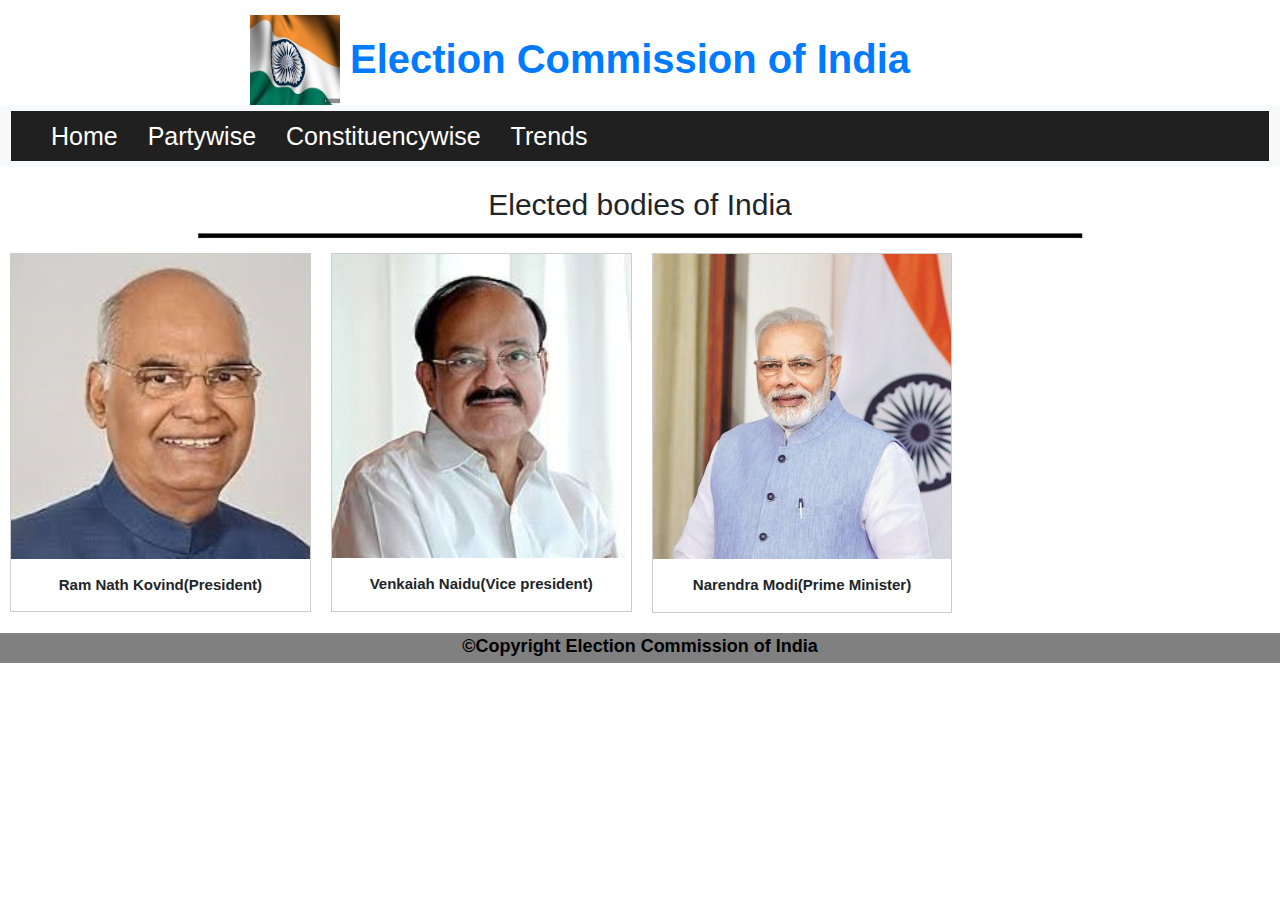
<file: DADV/index.html>
<!doctype html>
<html>
<head>
<link rel="icon" href="images/fav.png"/>
<title>Election Commission of India</title>
<link href="css/style.css" rel="stylesheet"/>

<!-- Carousel Links Start -->
<link rel="stylesheet"
	href="https://maxcdn.bootstrapcdn.com/bootstrap/3.3.7/css/bootstrap.min.css">
<script
	src="https://ajax.googleapis.com/ajax/libs/jquery/3.3.1/jquery.min.js"></script>
<script
	src="https://maxcdn.bootstrapcdn.com/bootstrap/3.3.7/js/bootstrap.min.js"></script>
<!-- Carousel Links End -->

<meta charset="utf-8">
  <meta name="viewport" content="width=device-width, initial-scale=1">
  <link rel="stylesheet" href="https://maxcdn.bootstrapcdn.com/bootstrap/4.3.1/css/bootstrap.min.css">
  <script src="https://ajax.googleapis.com/ajax/libs/jquery/3.3.1/jquery.min.js"></script>
  <script src="https://cdnjs.cloudflare.com/ajax/libs/popper.js/1.14.7/umd/popper.min.js"></script>
  <script src="https://maxcdn.bootstrapcdn.com/bootstrap/4.3.1/js/bootstrap.min.js"></script>

  
<style>
.navbar ul li a:hover{background:#958E8D; color:#000;}

* {box-sizing: border-box}
.mySlides1, .mySlides2 {display: none}
img {vertical-align: middle;}

/* Slideshow container */
.slideshow-container {
 
  position: relative;
  margin: auto;
}

/* Next & previous buttons */
.prev, .next {
  cursor: pointer;
  position: absolute;
  top: 50%;
  width: auto;
  padding: 16px;
  margin-top: -22px;
  color: white;
  font-weight: bold;
  font-size: 18px;
  transition: 0.6s ease;
  border-radius: 0 3px 3px 0;
  user-select: none;
}

/* Position the "next button" to the right */
.next {
  right: 0;
  border-radius: 3px 0 0 3px;
}

/* On hover, add a grey background color */
.prev:hover, .next:hover {
  background-color: #f1f1f1;
  color: black;
}
</style>
  
</head>

<body>
<div id="header">
	<div id="logo" style="margin-left: 250px">
	<a href="index.html"><img src="images/logo.png" alt="logo"></a>
	<a href="index.html"><h1>Election Commission of India</h1></a>
	</div>
</div>

<nav class="navbar navbar-expand-lg navbar-light bg-light navbar-custom" style="width:100%">
  <button class="navbar-toggler" type="button" data-toggle="collapse" data-target="#navbarSupportedContent" aria-controls="navbarSupportedContent" aria-expanded="false" aria-label="Toggle navigation">
    <span class="navbar-toggler-icon"></span>
  </button>
  

  <div class="collapse navbar-collapse" id="navbarSupportedContent" style="background:#202020;">
    <ul class="navbar-nav mr-auto">
      <li class="nav-item active">
        <a class="nav-link" href="index.html" style="color:#fff;font-size:25px; padding-left:25px;">Home <span class="sr-only">(current)</span></a>
      </li>
      <li class="nav-item">
        <a class="nav-link" href="party.html" style="color:#fff;font-size:25px;padding-left:25px;">Partywise</a>
      </li>
	  <li class="nav-item">
        <a class="nav-link" href="const.html" style="color:#fff;font-size:25px;padding-left:25px;">Constituencywise</a>
      </li>
	  <li class="nav-item">
        <a class="nav-link" href="trend.html" style="color:#fff;font-size:25px;padding-left:25px;">Trends</a>
      </li>
  </div>
</nav>

<!-- <div class="slideshow-container">
		<div class="mySlides1">
				<img src="images/Capture3.png" style="width:98.5%; margin-left:10px; margin-right:10px;">
			</div>

  <div class="mySlides1">
    <img src="images/Capture2.png" style="width:98.5%; margin-left:10px; margin-right:10px;">
  </div>
  
 

  <a class="prev" onclick="plusSlides(-1, 0)">&#10094;</a>
  <a class="next" onclick="plusSlides(1, 0)">&#10095;</a>
</div> -->

<script>
var slideIndex = [1,1];
var slideId = ["mySlides1"]
showSlides(1, 0);
showSlides(1, 1);

function plusSlides(n, no) {
  showSlides(slideIndex[no] += n, no);
}

function showSlides(n, no) {
  var i;
  var x = document.getElementsByClassName(slideId[no]);
  if (n > x.length) {slideIndex[no] = 1}    
  if (n < 1) {slideIndex[no] = x.length}
  for (i = 0; i < x.length; i++) {
     x[i].style.display = "none";  
  }
  x[slideIndex[no]-1].style.display = "block";  
}
</script>	
<div class="clear"></div>
<div id="Content">
<center><h1 style="font-size:30px;">Elected bodies of India</h1></center>
<center><img src="images/line1.jpg" alt="bottom img" /></center>
	<div class="gallery">
	 
	   <img src="images/c1.jpg" alt="5Terre">
	
	 <div class="desc"><b style="font-size:15px;">Ram Nath Kovind(President)</b></div>
	</div>

	<div class="gallery">
	   <img src="images/c2.jpg" alt="Forest" >
	 <div class="desc"><b style="font-size:15px;">Venkaiah Naidu(Vice president)</b></div>
	</div>

	<div class="gallery">
	   <img src="images/c5.jpg" alt="Northern Lights" >
	 <div class="desc"><b style="font-size:15px;">Narendra Modi(Prime Minister)</b></div>
	</div>
</div>
<div class="clear"></div>

<div id="footer">
  <center><p>©Copyright Election Commission of India</p></center>
</div>

</body>
</html>
</file>
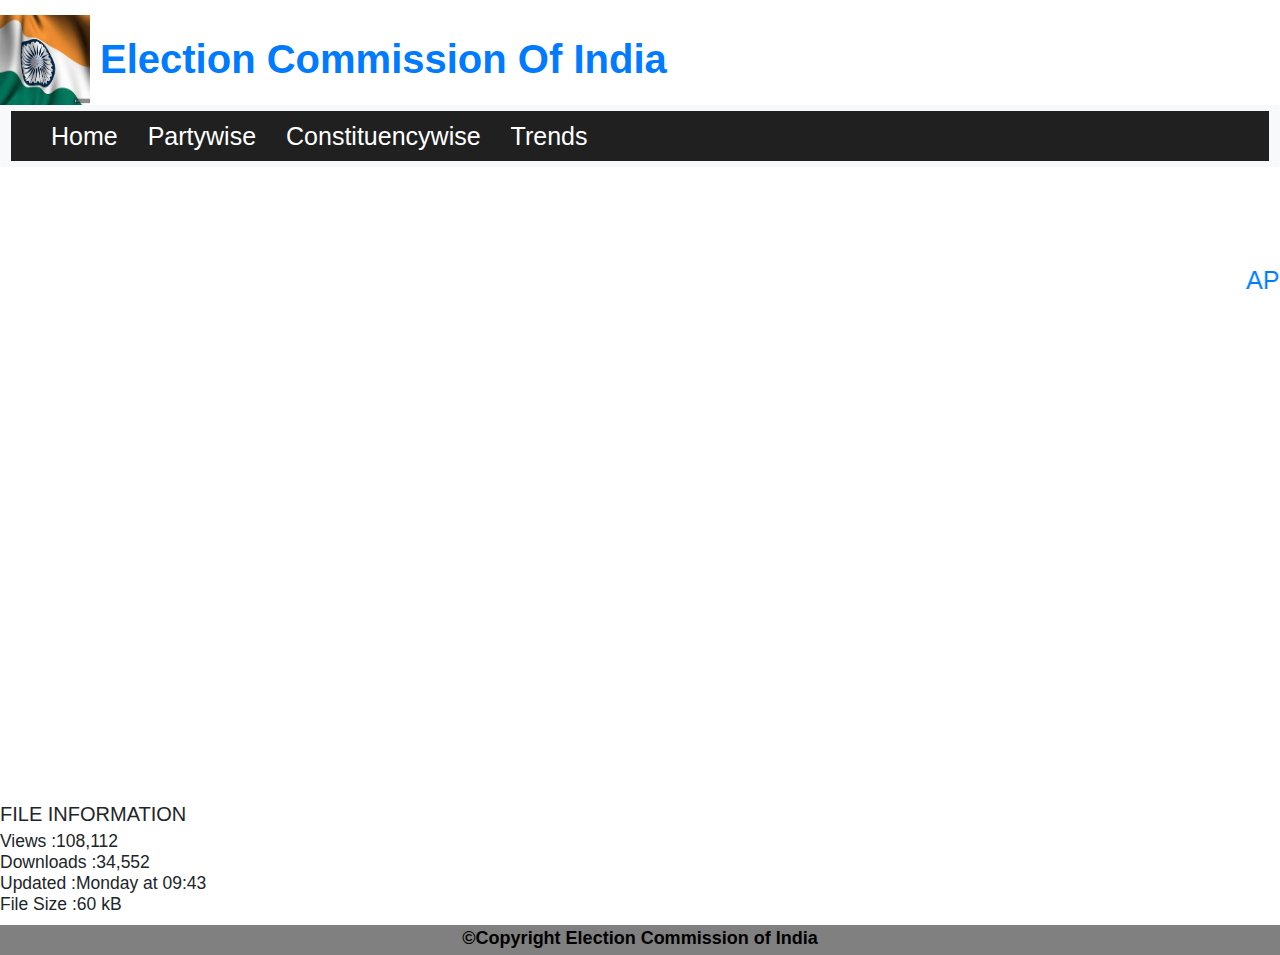
<file: DADV/about.html>
<!doctype html>
<html>
<head>
<link rel="icon" href="images/fav.png"/>
<title>Election Commission Of India</title>
<link href="css/style.css" rel="stylesheet"/>

<!-- Carousel Links Start -->
<link rel="stylesheet"
	href="https://maxcdn.bootstrapcdn.com/bootstrap/3.3.7/css/bootstrap.min.css">
<script
	src="https://ajax.googleapis.com/ajax/libs/jquery/3.3.1/jquery.min.js"></script>
<script
	src="https://maxcdn.bootstrapcdn.com/bootstrap/3.3.7/js/bootstrap.min.js"></script>
<!-- Carousel Links End -->

<meta charset="utf-8">
  <meta name="viewport" content="width=device-width, initial-scale=1">
  <link rel="stylesheet" href="https://maxcdn.bootstrapcdn.com/bootstrap/4.3.1/css/bootstrap.min.css">
  <script src="https://ajax.googleapis.com/ajax/libs/jquery/3.3.1/jquery.min.js"></script>
  <script src="https://cdnjs.cloudflare.com/ajax/libs/popper.js/1.14.7/umd/popper.min.js"></script>
  <script src="https://maxcdn.bootstrapcdn.com/bootstrap/4.3.1/js/bootstrap.min.js"></script> 
<style>
.navbar ul li a:hover{background:#958E8D; color:#000;}
</style>
  
</head>

<body>
<div id="header">
	<div id="logo">
	<a href="index.html"><img src="images/logo.png" alt="logo"></a>
	<a href="index.html"><h1>Election Commission Of India</h1></a>
	</div>
</div>

<nav class="navbar navbar-expand-lg navbar-light bg-light" style="width:100%">
  <button class="navbar-toggler" type="button" data-toggle="collapse" data-target="#navbarSupportedContent" aria-controls="navbarSupportedContent" aria-expanded="false" aria-label="Toggle navigation">
    <span class="navbar-toggler-icon"></span>
  </button>

  <div class="collapse navbar-collapse" id="navbarSupportedContent" style="background:#202020;">
    <ul class="navbar-nav mr-auto">
      <li class="nav-item active">
        <a class="nav-link" href="index.html" style="color:#fff;font-size:25px; padding-left:25px;">Home <span class="sr-only">(current)</span></a>
      </li>
      <li class="nav-item">
        <a class="nav-link" href="party.html" style="color:#fff;font-size:25px;padding-left:25px;">Partywise</a>
      </li>
	  <li class="nav-item">
        <a class="nav-link" href="const.html" style="color:#fff;font-size:25px;padding-left:25px;">Constituencywise</a>
      </li>
	  <li class="nav-item">
        <a class="nav-link" href="trend.html" style="color:#fff;font-size:25px;padding-left:25px;">Trends</a>
      </li>
	  
  </div>
</nav>

 <div id="bg">
<div id="scroll">
<marquee behavior="scroll" align="middle" direction="left" scrollamount="4" onmouseover="this.stop()" onmouseout="this.start()" style="color:#99FFFF;"><br /><br />    <a href="https://nvsp.in/">APPLY VOTERID</a>  <a href="http://servicevoter.nic.in/">SERVICE VOTERSPORTAL</a>  <a href="https://eci.gov.in/files/file/9997-final-voter-turnout-of-phase-1-to-phase-7-of-the-lok-sabha-elections-2019/">Final Voter turnout of Phase 1 to Phase 7 of the Lok Sabha Elections 2019</a><br /><br />  </marquee>
</div>
<center><iframe width="850" height="450" src="https://www.youtube.com/embed/ZsR-cBW6a_Q" frameborder="0" allow="accelerometer; autoplay; encrypted-media; gyroscope; picture-in-picture" allowfullscreen></iframe></center>


<h2>FILE INFORMATION</h2>
<h3>
<ul style="list-style-type:none;">
  <li>Views     :108,112</li>
  <li>Downloads :34,552</li>
  <li>Updated   :Monday at 09:43</li>
  
  <li>File Size :60 kB</li>

</ul>  
</h3>
<div class="clear"></div>

<div id="footer">
	<center><p>©Copyright Election Commission of India</p></center>
</div>

</div>

</body>
</html>
</file>
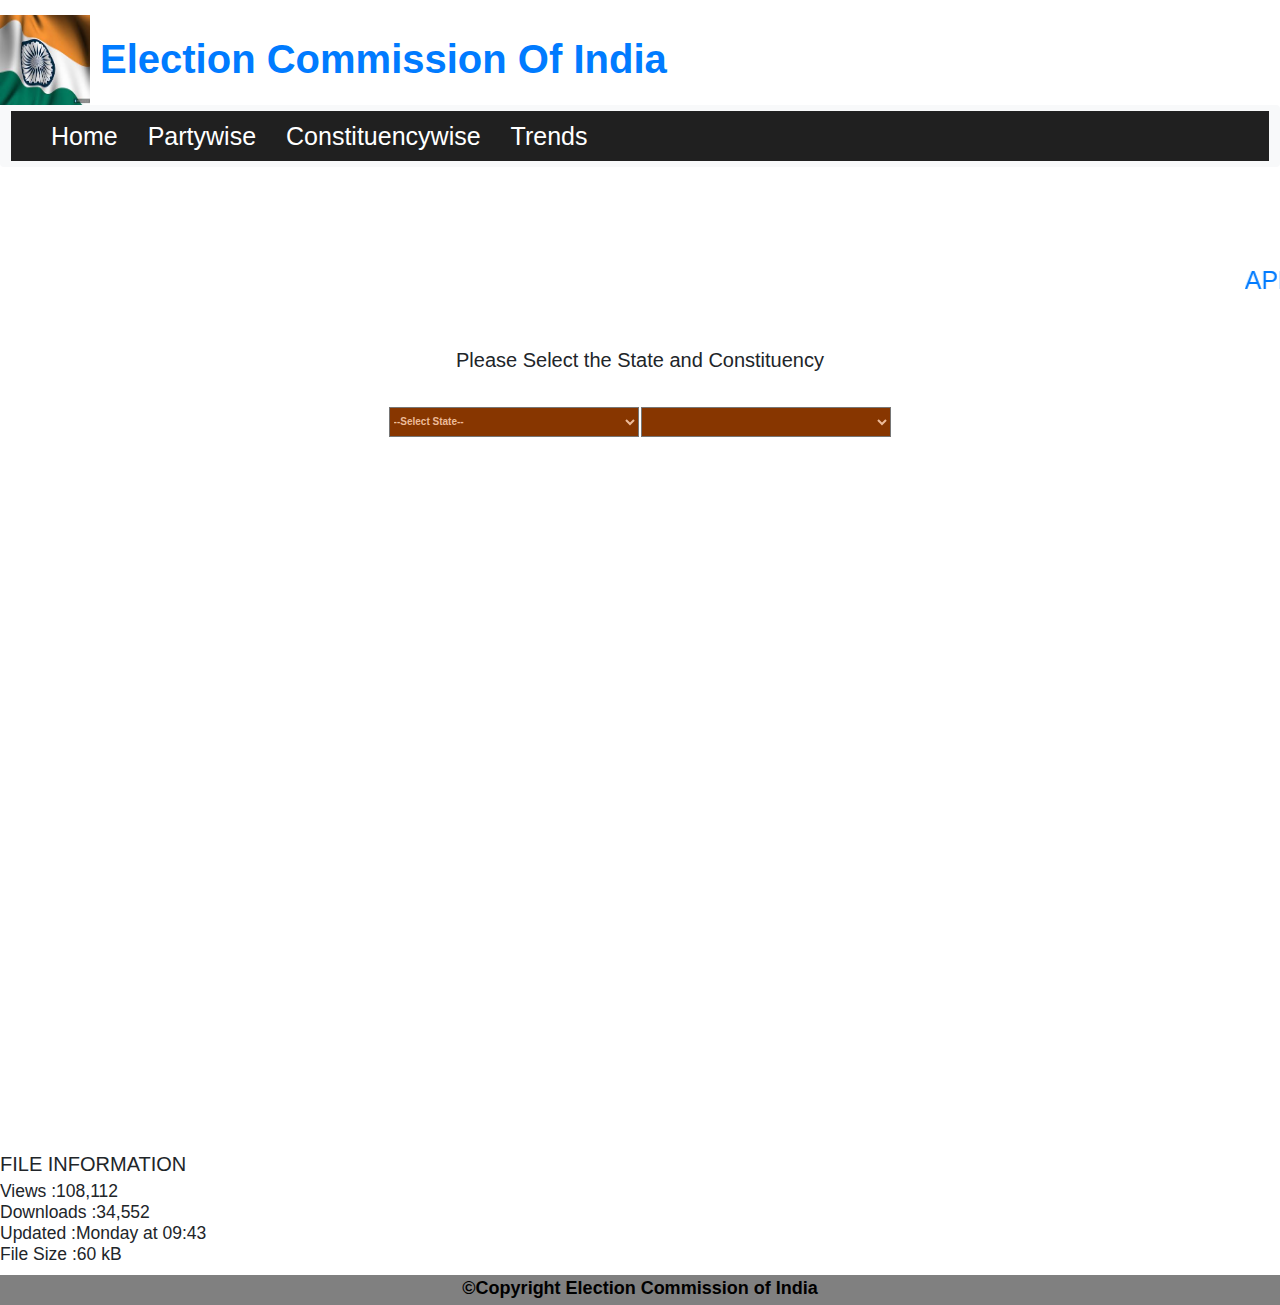
<file: DADV/const.html>
<!doctype html>
<html>
<head>
<link rel="icon" href="images/fav.png"/>
<title>Election Commission Of India</title>
<link href="css/style.css" rel="stylesheet"/>

<!-- Carousel Links Start -->
<link rel="stylesheet"
	href="https://maxcdn.bootstrapcdn.com/bootstrap/3.3.7/css/bootstrap.min.css">
<script
	src="https://ajax.googleapis.com/ajax/libs/jquery/3.3.1/jquery.min.js"></script>
<script
	src="https://maxcdn.bootstrapcdn.com/bootstrap/3.3.7/js/bootstrap.min.js"></script>
<!-- Carousel Links End -->

<meta charset="utf-8">
  <meta name="viewport" content="width=device-width, initial-scale=1">
  <link rel="stylesheet" href="https://maxcdn.bootstrapcdn.com/bootstrap/4.3.1/css/bootstrap.min.css">
  <script src="https://ajax.googleapis.com/ajax/libs/jquery/3.3.1/jquery.min.js"></script>
  <script src="https://cdnjs.cloudflare.com/ajax/libs/popper.js/1.14.7/umd/popper.min.js"></script>
  <script src="https://maxcdn.bootstrapcdn.com/bootstrap/4.3.1/js/bootstrap.min.js"></script>
  <script type="text/javascript" src="javascript/const.js"></script>
  <script src="https://cdn.plot.ly/plotly-latest.min.js"></script>


  
<style>
.navbar ul li a:hover{background:#958E8D; color:#000;}
</style>
  
</head>

<body>
<div id="header">
	<div id="logo">
	<a href="index.html"><img src="images/logo.png" alt="logo"></a>
	<a href="index.html"><h1>Election Commission Of India</h1></a>
	</div>
</div>

<nav class="navbar navbar-expand-lg navbar-light bg-light" style="width:100%">
  <button class="navbar-toggler" type="button" data-toggle="collapse" data-target="#navbarSupportedContent" aria-controls="navbarSupportedContent" aria-expanded="false" aria-label="Toggle navigation">
    <span class="navbar-toggler-icon"></span>
  </button>

  <div class="collapse navbar-collapse" id="navbarSupportedContent" style="background:#202020;">
    <ul class="navbar-nav mr-auto">
      <li class="nav-item active">
        <a class="nav-link" href="index.html" style="color:#fff;font-size:25px; padding-left:25px;">Home <span class="sr-only">(current)</span></a>
      </li>
      <li class="nav-item">
        <a class="nav-link" href="party.html" style="color:#fff;font-size:25px;padding-left:25px;">Partywise</a>
      </li>
	  <li class="nav-item">
        <a class="nav-link" href="const.html" style="color:#fff;font-size:25px;padding-left:25px;">Constituencywise</a>
      </li>
	  <li class="nav-item">
        <a class="nav-link" href="trend.html" style="color:#fff;font-size:25px;padding-left:25px;"> Trends</a>
      </li>
	  
  </div>
</nav>

 <div id="bg">
<div id="scroll">
<marquee behavior="scroll" align="middle" direction="left" scrollamount="4" onmouseover="this.stop()" onmouseout="this.start()" style="color:#99FFFF;"><br /><br />    <a href="https://nvsp.in/">APPLY VOTERID</a>  <a href="http://servicevoter.nic.in/">SERVICE VOTERSPORTAL</a>  <a href="https://eci.gov.in/files/file/9997-final-voter-turnout-of-phase-1-to-phase-7-of-the-lok-sabha-elections-2019/">Final Voter turnout of Phase 1 to Phase 7 of the Lok Sabha Elections 2019</a><br /><br />  </marquee>
</div>
<center>
<div id="state">
		<h2>Please Select the State and Constituency</h2>
				&nbsp;
				<br><br>
			  
				   <select name="dropdown" id="selectS" style="width: 250px; height: 30px; color:#EDBB99; font-weight:bold; background:#873600;" onchange="updatestate(this)">
		
					   
		
				</select>
				   <select name="dropdown1" id="selectC" style="width: 250px; height: 30px; color:#EDBB99; font-weight:bold; background:#873600;"  onchange="updateconst(this)" >
				   
		
				</select>
				   <br>
				   <br>
				   <div id="myDiv" style="width:700px;height:700px;"></div>
		</div>
</center>


<h2>FILE INFORMATION</h2>
<h3>
<ul style="list-style-type:none;">
  <li>Views     :108,112</li>
  <li>Downloads :34,552</li>
  <li>Updated   :Monday at 09:43</li>
  
  <li>File Size :60 kB</li>

</ul>  
</h3>

<div class="clear"></div>

<div id="footer">
	<center><p>©Copyright Election Commission of India</p></center>
</div>

</div>

</body>
</html>





</body>
</html>
</file>
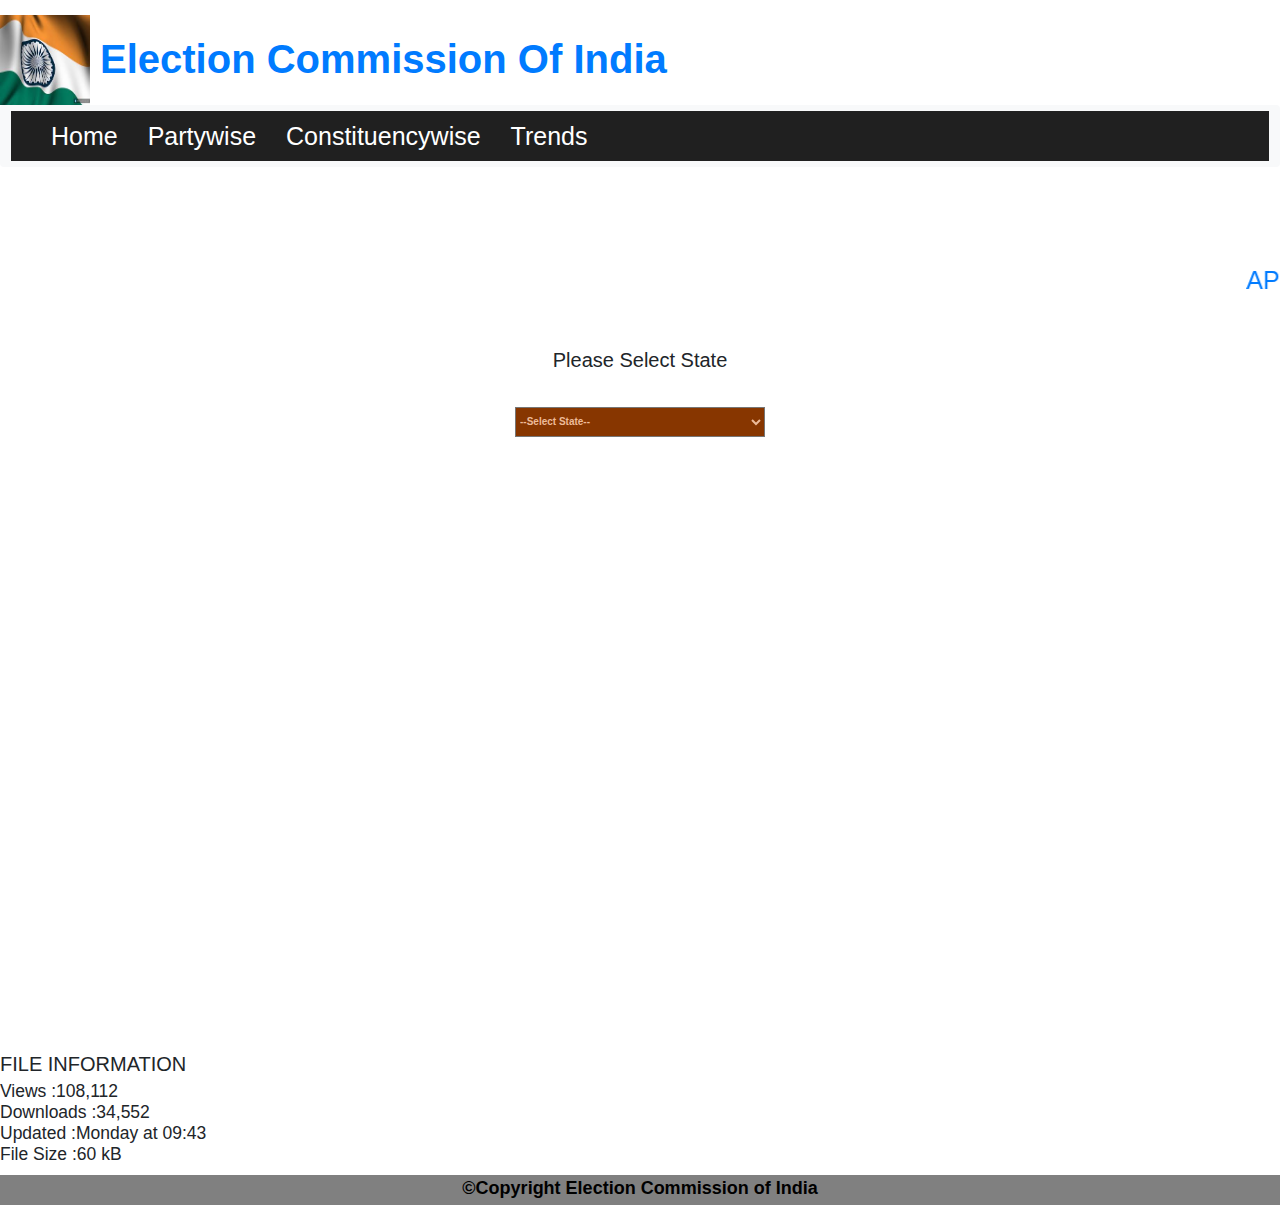
<file: DADV/party.html>
<!doctype html>
<html>
<head>
<link rel="icon" href="images/fav.png"/>
<title>Election Commission Of India</title>
<link href="css/style.css" rel="stylesheet"/>

<!-- Carousel Links Start -->
<link rel="stylesheet"
	href="https://maxcdn.bootstrapcdn.com/bootstrap/3.3.7/css/bootstrap.min.css">
<script
	src="https://ajax.googleapis.com/ajax/libs/jquery/3.3.1/jquery.min.js"></script>
<script
	src="https://maxcdn.bootstrapcdn.com/bootstrap/3.3.7/js/bootstrap.min.js"></script>
<!-- Carousel Links End -->

<meta charset="utf-8">
  <meta name="viewport" content="width=device-width, initial-scale=1">
  <link rel="stylesheet" href="https://maxcdn.bootstrapcdn.com/bootstrap/4.3.1/css/bootstrap.min.css">
  <script src="https://ajax.googleapis.com/ajax/libs/jquery/3.3.1/jquery.min.js"></script>
  <script src="https://cdnjs.cloudflare.com/ajax/libs/popper.js/1.14.7/umd/popper.min.js"></script>
  <script src="https://maxcdn.bootstrapcdn.com/bootstrap/4.3.1/js/bootstrap.min.js"></script>
  <script type="text/javascript" src="javascript/party.js"></script>
  <script src="https://cdn.plot.ly/plotly-latest.min.js"></script>


  
<style>
.navbar ul li a:hover{background:#958E8D; color:#000;}
</style>
  
</head>

<body>
<div id="header">
	<div id="logo">
	<a href="index.html"><img src="images/logo.png" alt="logo"></a>
	<a href="index.html"><h1>Election Commission Of India</h1></a>
	</div>
</div>

<nav class="navbar navbar-expand-lg navbar-light bg-light" style="width:100%">
  <button class="navbar-toggler" type="button" data-toggle="collapse" data-target="#navbarSupportedContent" aria-controls="navbarSupportedContent" aria-expanded="false" aria-label="Toggle navigation">
    <span class="navbar-toggler-icon"></span>
  </button>

  <div class="collapse navbar-collapse" id="navbarSupportedContent" style="background:#202020;">
    <ul class="navbar-nav mr-auto">
      <li class="nav-item active">
        <a class="nav-link" href="index.html" style="color:#fff;font-size:25px; padding-left:25px;">Home <span class="sr-only">(current)</span></a>
      </li>
      <li class="nav-item">
        <a class="nav-link" href="party.html" style="color:#fff;font-size:25px;padding-left:25px;">Partywise</a>
      </li>
	  <li class="nav-item">
        <a class="nav-link" href="const.html" style="color:#fff;font-size:25px;padding-left:25px;">Constituencywise</a>
      </li>
	  <li class="nav-item">
        <a class="nav-link" href="trend.html" style="color:#fff;font-size:25px;padding-left:25px;">Trends</a>
      </li>
	  
  </div>
</nav>

 <div id="bg">
<div id="scroll">
<marquee behavior="scroll" align="middle" direction="left" scrollamount="4" onmouseover="this.stop()" onmouseout="this.start()" style="color:#99FFFF;"><br /><br />    <a href="https://nvsp.in/">APPLY VOTERID</a>  <a href="http://servicevoter.nic.in/">SERVICE VOTERSPORTAL</a>  <a href="https://eci.gov.in/files/file/9997-final-voter-turnout-of-phase-1-to-phase-7-of-the-lok-sabha-elections-2019/">Final Voter turnout of Phase 1 to Phase 7 of the Lok Sabha Elections 2019</a><br /><br />  </marquee>
</div>
<center>
<div id="state">
<h2>Please Select  State</h2>
        &nbsp;
		<br><br>
        <select name="dropdown" style="width: 250px; height: 30px; color:#EDBB99; font-weight:bold; background:#873600;"      id="state1" onchange="update()">        </select>
           <br>
           <br>
        
           <div id="myDiv" style="width:1100px;height:600px;"></div>

</div>
</center>

<h2>FILE INFORMATION</h2>
<h3>
<ul style="list-style-type:none;">
  <li>Views     :108,112</li>
  <li>Downloads :34,552</li>
  <li>Updated   :Monday at 09:43</li>
  
  <li>File Size :60 kB</li>

</ul>
</h3>  

<div class="clear"></div>

<div id="footer">
	<center><p>©Copyright Election Commission of India</p></center>
</div>

</div>

</body>
</html>
</file>
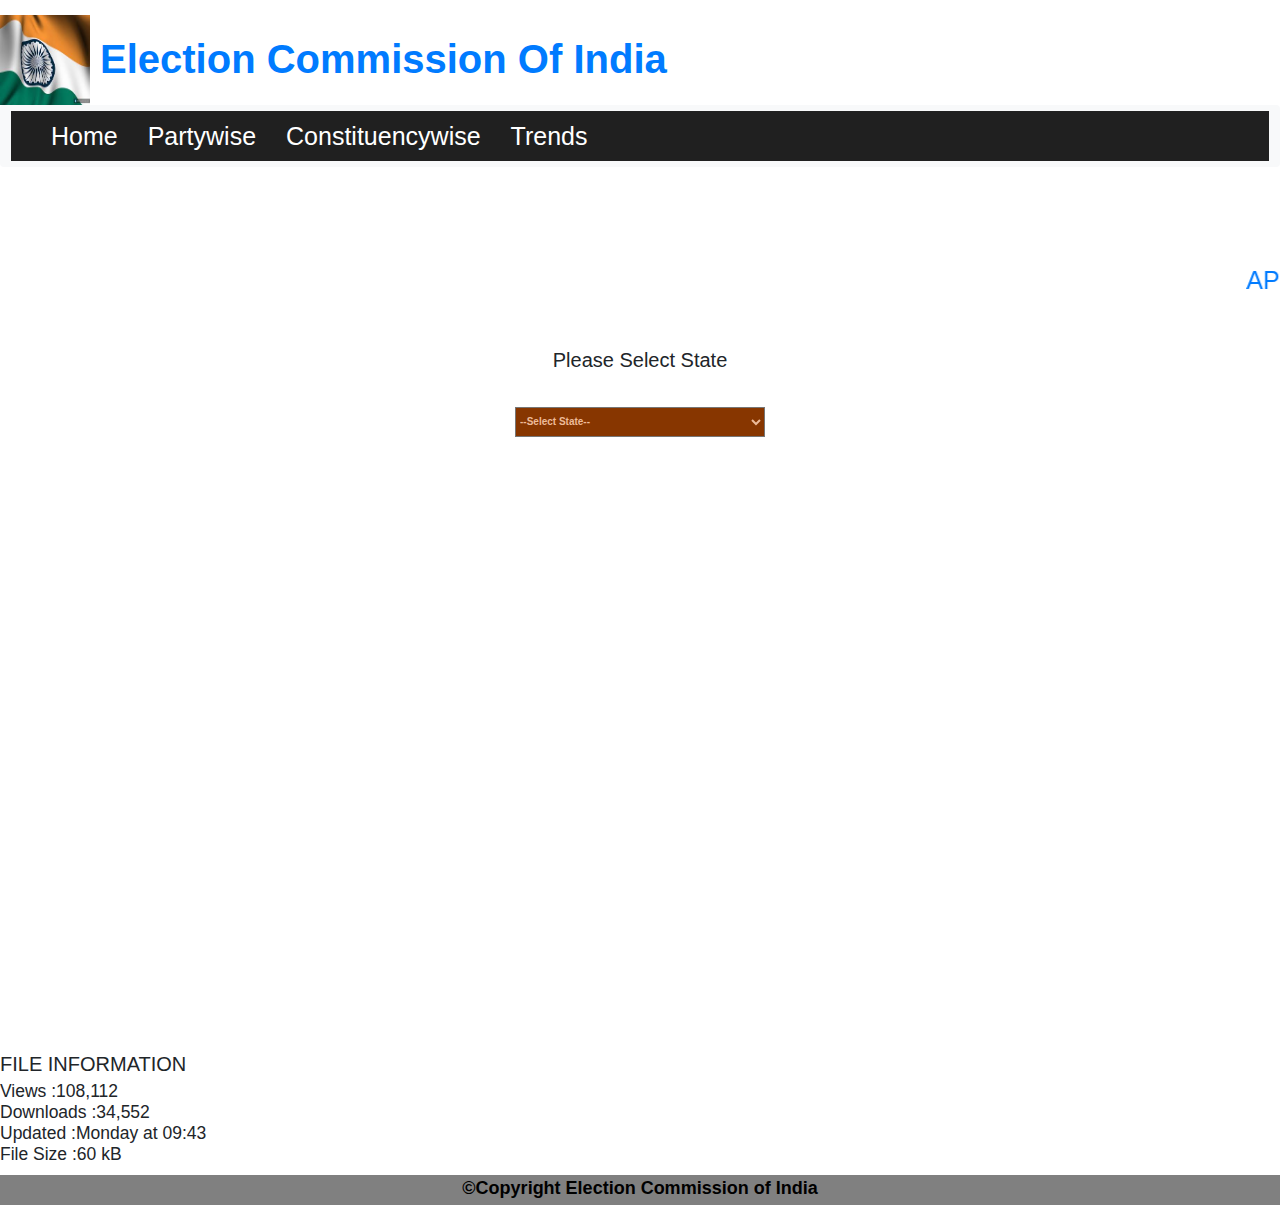
<file: DADV/trend.html>
<!doctype html>
<html>
<head>
<link rel="icon" href="images/fav.png"/>
<title>Election Commission Of India</title>
<link href="css/style.css" rel="stylesheet"/>

<!-- Carousel Links Start -->
<link rel="stylesheet"Election Commission Of India
	href="https://maxcdn.bootstrapcdn.com/bootstrap/3.3.7/css/bootstrap.min.css">
<script
	src="https://ajax.googleapis.com/ajax/libs/jquery/3.3.1/jquery.min.js"></script>
<script
	src="https://maxcdn.bootstrapcdn.com/bootstrap/3.3.7/js/bootstrap.min.js"></script>
<!-- Carousel Links End -->

<meta charset="utf-8">
  <meta name="viewport" content="width=device-width, initial-scale=1">
  <link rel="stylesheet" href="https://maxcdn.bootstrapcdn.com/bootstrap/4.3.1/css/bootstrap.min.css">
  <script src="https://ajax.googleapis.com/ajax/libs/jquery/3.3.1/jquery.min.js"></script>
  <script src="https://cdnjs.cloudflare.com/ajax/libs/popper.js/1.14.7/umd/popper.min.js"></script>
  <script src="https://maxcdn.bootstrapcdn.com/bootstrap/4.3.1/js/bootstrap.min.js"></script>
  <script type="text/javascript" src="javascript/trend.js"></script>
  <script src="https://cdn.plot.ly/plotly-latest.min.js"></script>


  
<style>
.navbar ul li a:hover{background:#958E8D; color:#000;}
</style>
  
</head>

<body>
<div id="header">
	<div id="logo">
	<a href="index.html"><img src="images/logo.png" alt="logo"></a>
	<a href="index.html"><h1>Election Commission Of India</h1></a>
	</div>
</div>

<nav class="navbar navbar-expand-lg navbar-light bg-light" style="width:100%">
  <button class="navbar-toggler" type="button" data-toggle="collapse" data-target="#navbarSupportedContent" aria-controls="navbarSupportedContent" aria-expanded="false" aria-label="Toggle navigation">
    <span class="navbar-toggler-icon"></span>
  </button>

  <div class="collapse navbar-collapse" id="navbarSupportedContent" style="background:#202020;">
    <ul class="navbar-nav mr-auto">
      <li class="nav-item active">
        <a class="nav-link" href="index.html" style="color:#fff;font-size:25px; padding-left:25px;">Home <span class="sr-only">(current)</span></a>
      </li>
      <li class="nav-item">
        <a class="nav-link" href="party.html" style="color:#fff;font-size:25px;padding-left:25px;">Partywise</a>
      </li>
	  <li class="nav-item">
        <a class="nav-link" href="const.html" style="color:#fff;font-size:25px;padding-left:25px;">Constituencywise</a>
      </li>
	  <li class="nav-item">
        <a class="nav-link" href="trend.html" style="color:#fff;font-size:25px;padding-left:25px;">Trends</a>
      </li>

  </div>
</nav>

 <div id="bg">
<div id="scroll">
<marquee behavior="scroll" align="middle" direction="left" scrollamount="4" onmouseover="this.stop()" onmouseout="this.start()" style="color:#99FFFF;"><br /><br />    <a href="https://nvsp.in/">APPLY VOTERID</a>  <a href="http://servicevoter.nic.in/">SERVICE VOTERSPORTAL</a>  <a href="https://eci.gov.in/files/file/9997-final-voter-turnout-of-phase-1-to-phase-7-of-the-lok-sabha-elections-2019/">Final Voter turnout of Phase 1 to Phase 7 of the Lok Sabha Elections 2019</a><br /><br />  </marquee>
</div>
<center>
<div id="state">
<h2>Please Select  State</h2>
        &nbsp;
		<br><br>
        <select name="dropdown" style="width: 250px; height: 30px; color:#EDBB99; font-weight:bold; background:#873600;"      id="state1" onchange="updatetrend()">        </select>
           <br>
           <br>
        
           <div id="myDiv" style="width:1100px;height:600px;"></div>

</div>
</center>
<h2>FILE INFORMATION</h2>
<h3>
<ul style="list-style-type:none;">
  <li>Views     :108,112</li>
  <li>Downloads :34,552</li>
  <li>Updated   :Monday at 09:43</li>
  
  <li>File Size :60 kB</li>

</ul>  
</h3>
<div class="clear"></div>

<div id="footer">
	<center><p>©Copyright Election Commission of India</p></center>
</div>

</div>

</body>
</html>
</file>
<file: DADV/css/style.css>
*{margin:0;padding:0;}
body{font:12px/1.6 arial;}
#page{width:100%;}



#bg {
  /* The image used */
  background-color:white;
  
  /* Full height */
  height: 100%; 

  /* Center and scale the image nicely */
  background-position: center;
  background-repeat: no-repeat;
  background-size: cover;
}


/* Header Start */
#logo{float:left;}
#logo img{height: 90px; width:90px; margin-top:15px;}
#logo h1{font-size:40px; font-weight:bold; text-decoration:none; float:right; margin-top:25px; padding:10px;}  
.clear{clear:both;}
/* Carousel Start */
#slider{position:relative; width:100%;}
/*Carousel End */
.clear{clear:both;}

/*Scroll Text*/
#scroll{ font-size:25px; color:#7B241C; }

.clear{clear:both;}
/*Content*/

div.gallery {
 margin: 10px;
 border: 1px solid #ccc;
 float: left;
 width: 23.5%; 
}

div.gallery:hover {
 border: 1px solid #777;
}
 
div.gallery img {
 width: 100%;
 height: auto;
}

div.desc {
 padding: 15px;
 text-align: center;
}
.clear{clear:both;}
#content{}
.container_k1 img{height:150px;width:150px; border-radius:100px;}


.clear{clear:both;}
#footer{background:grey; margin-top:10px; height:30px; }
#footer p{color:#000; font-size:18px; font-weight:bold;}
</file>
